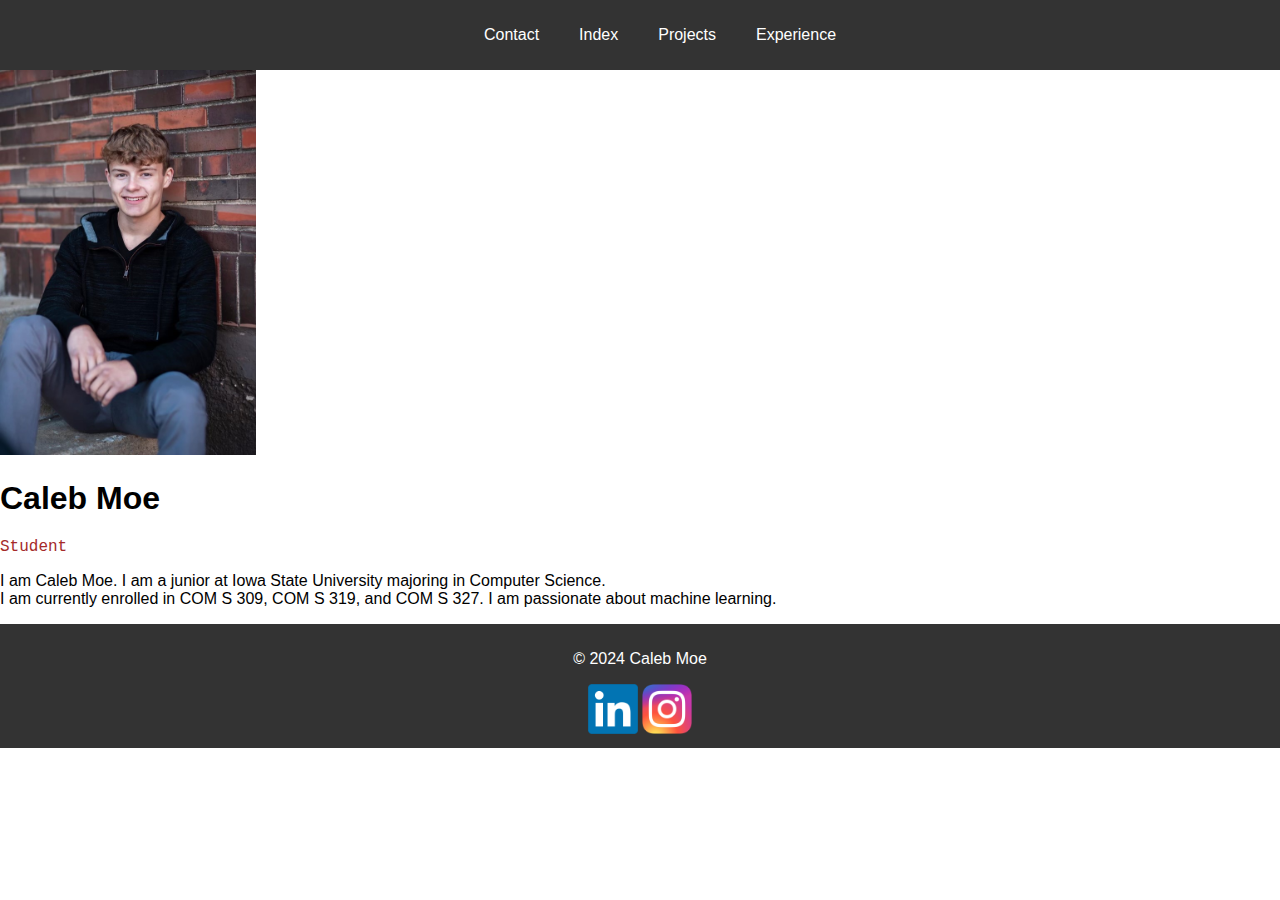
<file: index.html>
<!DOCTYPE html>
<html lang="en">
    <head>
        <meta charset="UTF-8">
        <meta name="viewport" content="width=device-width, initial-scale=1.0">
        <title>Activity04 Portfolio and Github Web Pages</title>
        <link rel="stylesheet" href = "./style.css">
    </head>
    <body>
        <header>
            <nav>
                <ul>
                    <li><a href="./contact.html">Contact</a></li>
                    <li><a href="./index.html">Index</a></li>
                    <li><a href="./projects.html">Projects</a></li>
                    <li><a href="./experience.html">Experience</a></li>
                </ul>
            </nav>
        </header>
        <div class="container">
            <img src= "./Images/profile.JPG" alt="Profile Photo">
            <h1>Caleb Moe</h1>
            <p style="font-family: 'Courier New', Courier, monospace; color: brown;">Student</p>
            <p>
                I am Caleb Moe. I am a junior at Iowa State University majoring in Computer Science. <br>
                I am currently enrolled in COM S 309, COM S 319, and COM S 327. I am passionate about machine learning.
            </p>
        </div>
        <footer>
            <p>&copy; 2024 Caleb Moe</p>
            <a href="https://www.linkedin.com/in/calebjmoe/"><img src="./Images/LinkedIn_logo_initials.png"></a>
            <a href="https://www.instagram.com/caleb.moe/"><img src="./Images/Instagram_logo_2016.svg.webp" style="width: fit-content;"></a>
        </footer>
    </body>
</html>
</file>
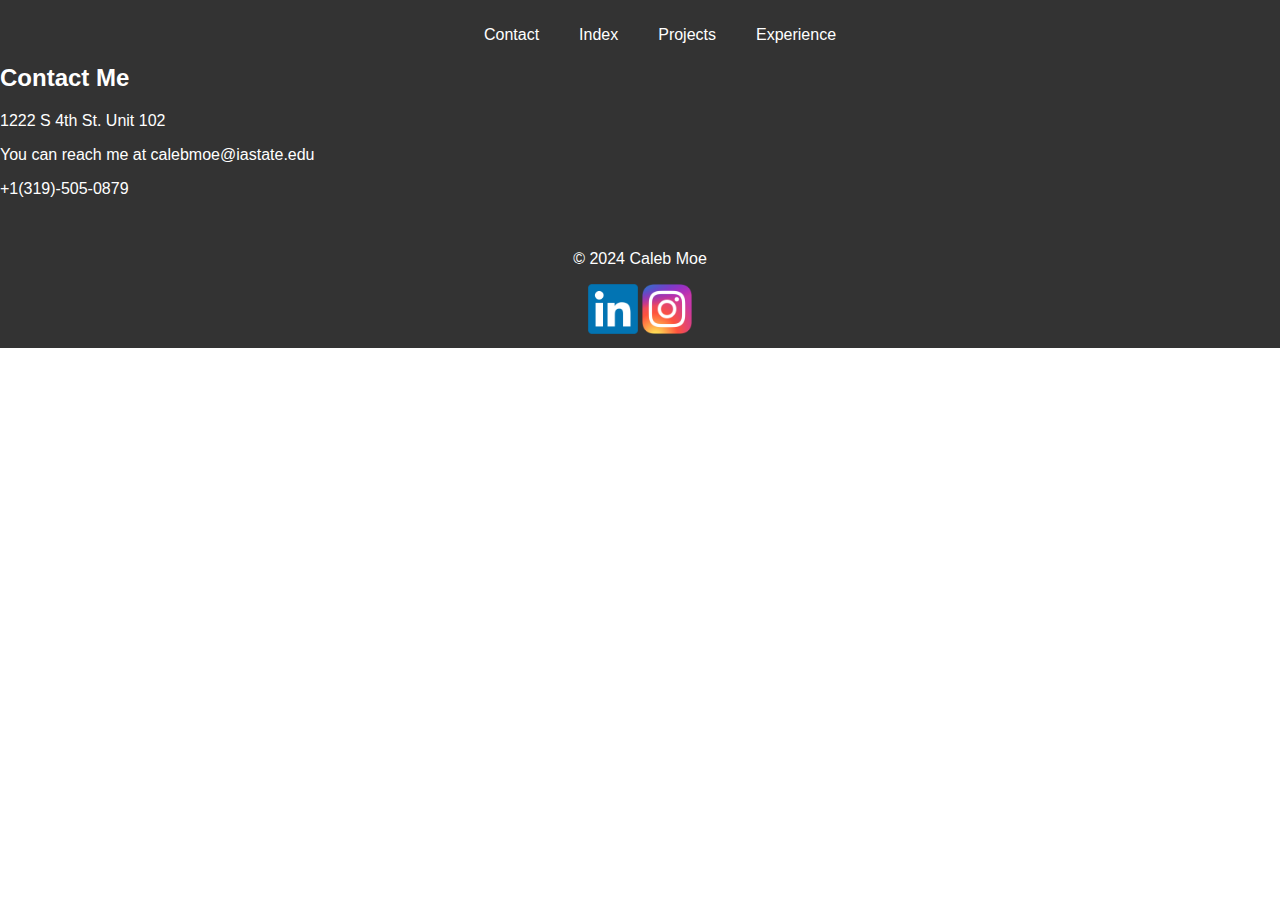
<file: contact.html>
<!DOCTYPE html>
<html lang="en">
    <head>
        <meta charset="UTF-8">
        <meta name="viewport" content="width=device-width, initial-scale=1.0">
        <title>Activity04 Portfolio and Github Web Pages</title>
        <link rel="stylesheet" href = "./style.css">
    </head>
    <body>
        <header>
            <nav>
                <ul>
                    <li><a href="./contact.html">Contact</a></li>
                    <li><a href="./index.html">Index</a></li>
                    <li><a href="./projects.html">Projects</a></li>
                    <li><a href="./experience.html">Experience</a></li>
                </ul>
            </nav>
            <div class="container">
                <h2>Contact Me</h2>
                <p>1222 S 4th St. Unit 102</p>
                <p>You can reach me at calebmoe@iastate.edu</p>
                <p>+1(319)-505-0879</p>
            </div>
        </header>
        <footer>
            <p>&copy; 2024 Caleb Moe</p>
            <a href="https://www.linkedin.com/in/calebjmoe/"><img src="./Images/LinkedIn_logo_initials.png"></a>
            <a href="https://www.instagram.com/caleb.moe/"><img src="./Images/Instagram_logo_2016.svg.webp" style="width: fit-content;"></a>
        </footer>
    </body>
</html>
</file>
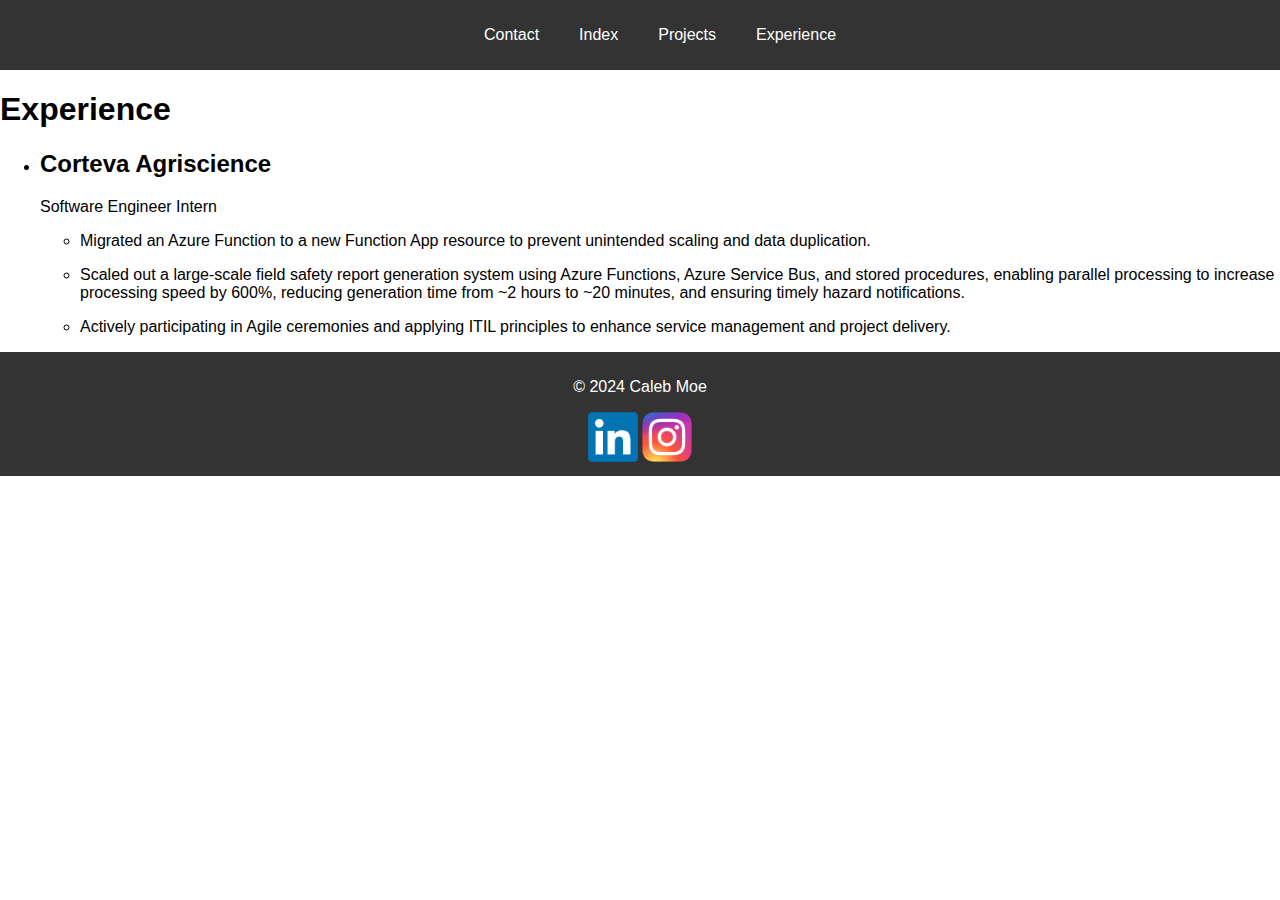
<file: experience.html>
<html lang="en">
    <head>
        <meta charset="UTF-8">
        <meta name="viewport" content="width=device-width, initial-scale=1.0">
        <title>Activity04 Portfolio and Github Web Pages</title>
        <link rel="stylesheet" href = "./style.css">
    </head>
    <body>
        <header>
            <nav>
                <ul>
                    <li><a href="./contact.html">Contact</a></li>
                    <li><a href="./index.html">Index</a></li>
                    <li><a href="./projects.html">Projects</a></li>
                    <li><a href="./experience.html">Experience</a></li>
                </ul>
            </nav>
        </header>
        <div class="container">
            <h1>Experience</h1>
            <ul>
                <li>
                    <h2>Corteva Agriscience</h2>
                    <p class="jobTitle">Software Engineer Intern</p>
                    <ul>
                        <li><p>
                            Migrated an Azure Function to a new Function App resource to prevent unintended scaling and data 
                            duplication.
                        </p></li>
                        <li><p>
                            Scaled out a large-scale field safety report generation system using Azure Functions, Azure Service Bus, 
                            and stored procedures, enabling parallel processing to increase processing speed by 600%, reducing 
                            generation time from ~2 hours to ~20 minutes, and ensuring timely hazard notifications.
                        </p></li>
                        <li><p>
                            Actively participating in Agile ceremonies and applying ITIL principles to enhance service management 
                            and project delivery.
                        </p></li>
                    </ul>
                </li>
            </ul>
        </div>
        <footer>
            <p>&copy; 2024 Caleb Moe</p>
            <a href="https://www.linkedin.com/in/calebjmoe/"><img src="./Images/LinkedIn_logo_initials.png"></a>
            <a href="https://www.instagram.com/caleb.moe/"><img src="./Images/Instagram_logo_2016.svg.webp" style="width: fit-content;"></a>
        </footer>
    </body>
</html>
</file>
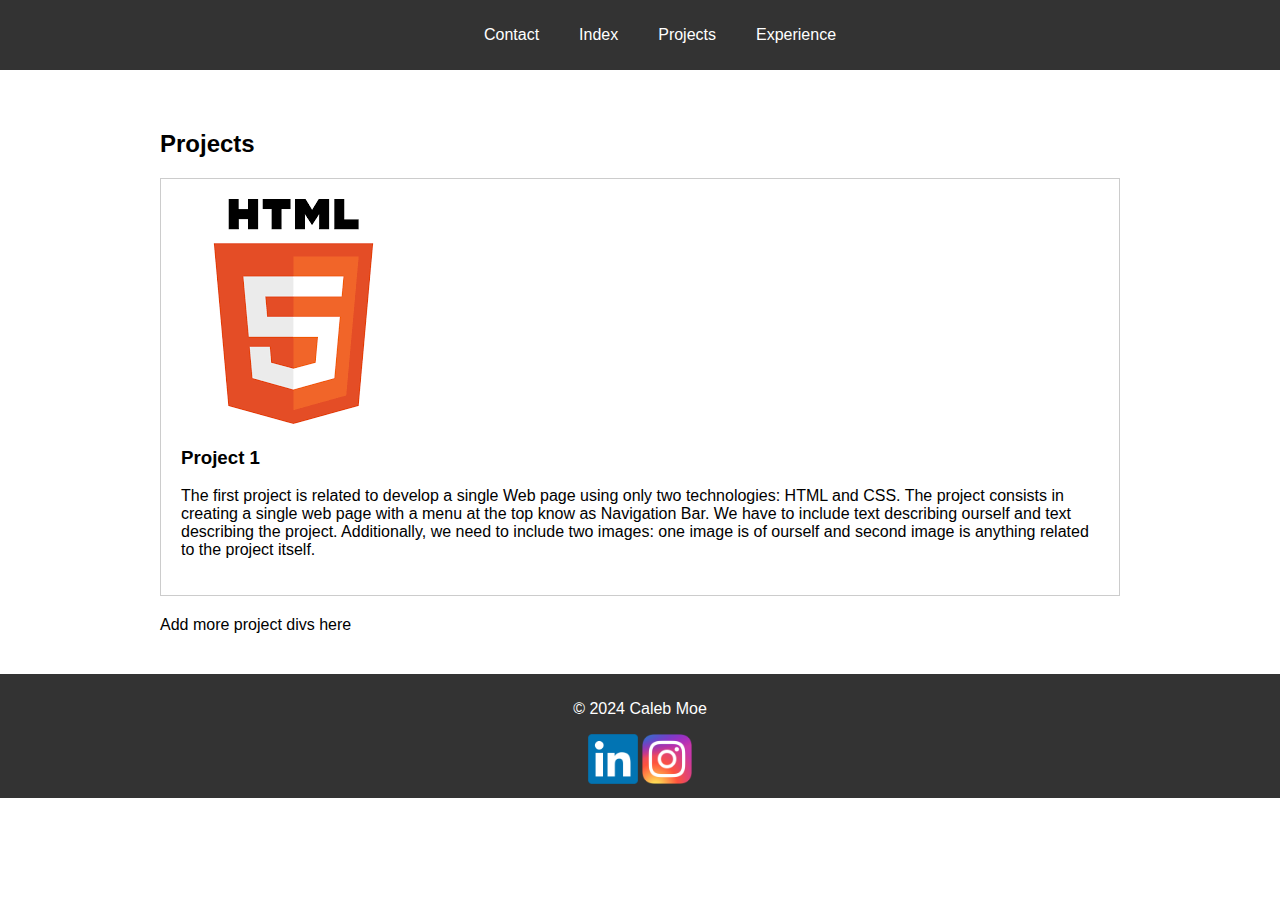
<file: projects.html>
<!DOCTYPE html>
<html lang="en">
    <head>
        <meta charset="UTF-8">
        <meta name="viewport" content="width=device-width, initial-scale=1.0">
        <title>Activity04 Portfolio and Github Web Pages</title>
        <link rel="stylesheet" href = "./style.css">
        <style>
            .container {
            max-width: 960px;
            margin: 0 auto;
            padding: 40px;
            }
            .project {
            margin-bottom: 20px;
            border: 1px solid #ccc;
            padding: 20px;
            }
            #projectImg{
                max-width: 50%;
                max-height: 50%;
            }
        </style>
    </head>
    <body>
        <header>
            <nav>
                <ul>
                    <li><a href="./contact.html">Contact</a></li>
                    <li><a href="./index.html">Index</a></li>
                    <li><a href="./projects.html">Projects</a></li>
                    <li><a href="./experience.html">Experience</a></li>
                </ul>
            </nav>
        </header>
        <div class="container">
            <h2>Projects</h2>
            <div class="project">
                <img id="projectImg" src= "./Images/projectHtml.png" alt="Project 1">
                <h3>Project 1</h3>
                <p>The first project is related to develop a single Web page using
                only two technologies: HTML and CSS. The project consists in
                creating a single web page with a menu at the top know as
                Navigation Bar. We have to include text describing ourself and
                text describing the project. Additionally, we need to include
                two images: one image is of ourself and second image is anything
                related to the project itself.</p>
            </div>
            Add more project divs here
        </div>
        <footer>
            <p>&copy; 2024 Caleb Moe</p>
            <a href="https://www.linkedin.com/in/calebjmoe/"><img src="./Images/LinkedIn_logo_initials.png"></a>
            <a href="https://www.instagram.com/caleb.moe/"><img src="./Images/Instagram_logo_2016.svg.webp" style="width: fit-content;"></a>
        </footer>
    </body>
</html>
</file>
<file: style.css>
header {
    background-color: #333;
    color: #fff;
    padding: 10px 0;
}
nav ul {
    list-style: none;
    display: flex;
    justify-content: center;
}
nav li {
    margin: 0 20px;
}
nav a {
    text-decoration: none;
    color: #fff;
}
img {
    max-width: 20%;
    max-height: 20%;
}
footer img{
    max-width: 50px;
    max-height: 50px;
}
body {
    font-family: Arial, sans-serif;
    margin: 0;
    padding: 0;
    }
footer {
    text-align: center;
    padding: 10px;
    background-color: #333;
    color: #fff;
}
.jobTitle{
    color: black;
    font-family: Arial, Helvetica, sans-serif;

}
</file>
